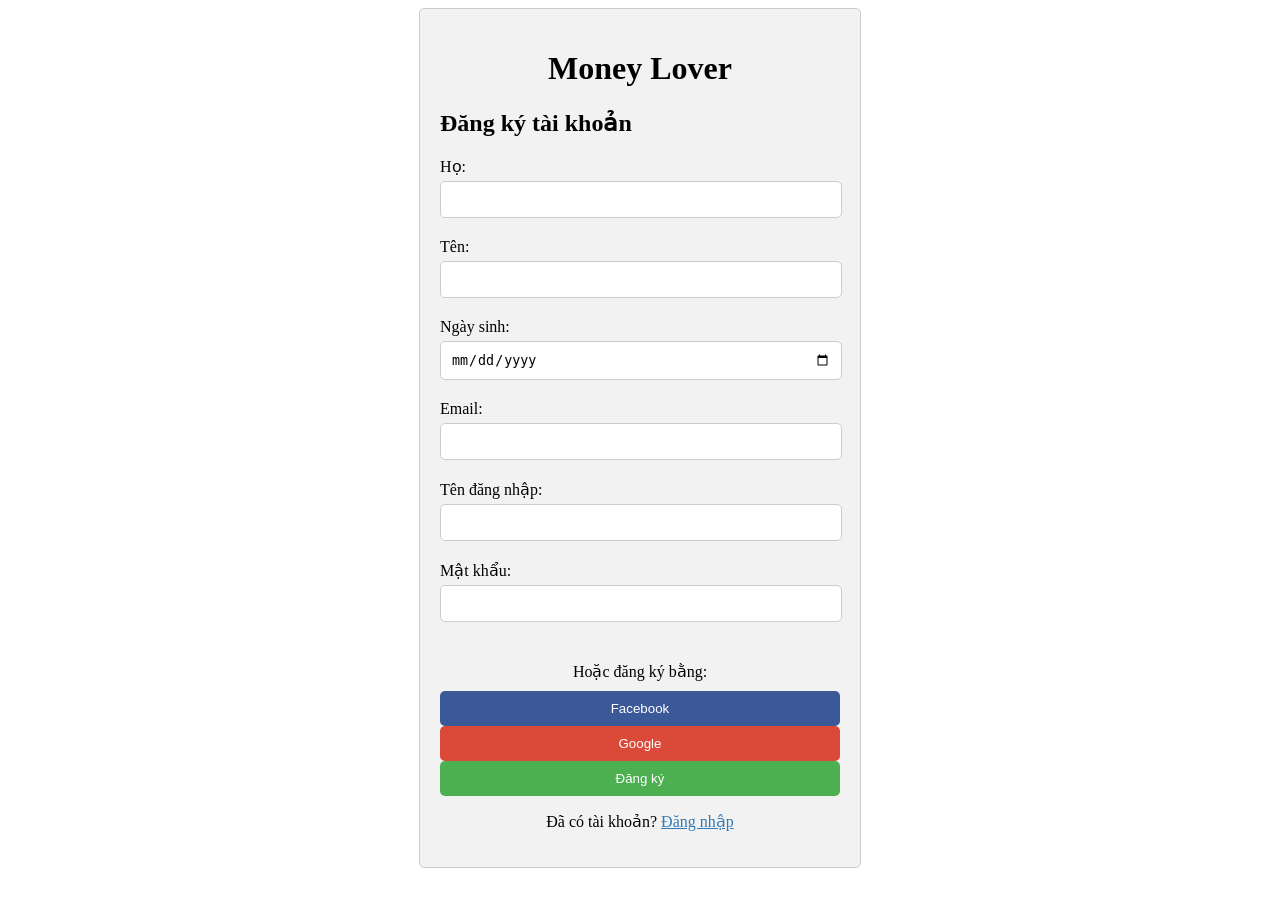
<file: src/main/resources/templates/register.html>
<!DOCTYPE html>
<html xmlns:th="http://www.thymeleaf.org">
<head>
  <meta charset="UTF-8">    <title>Money Lover - Đăng ký</title>
  <link th:href="@{../static/register.css}" rel="stylesheet" />

</head>
<style>
  .container {
    max-width: 400px;
    margin: 0 auto;
    padding: 20px;
    background-color: #f2f2f2;
    border: 1px solid #ccc;
    border-radius: 5px;
  }

  h1 {
    text-align: center;
  }

  form {
    margin-top: 20px;
  }

  label {
    display: block;
    margin-bottom: 5px;
  }

  input[type="text"],
  input[type="date"],
  input[type="email"],
  input[type="password"] {
    width: 95%;
    padding: 10px;
    margin-bottom: 20px;
    border: 1px solid #ccc;
    border-radius: 5px;
  }

  button[type="submit"] {
    width: 100%;
    padding: 10px;
    background-color: #4CAF50;
    color: white;
    border: none;
    border-radius: 5px;
    cursor: pointer;
  }

  .social-login {
    margin-top: 20px;
  }

  .social-login p {
    text-align: center;
    margin-bottom: 10px;
  }

  .fb-login,
  .gg-login {
    width: 100%;
    padding: 10px;
    background-color: #3b5998; /* Màu Facebook */
    color: white;
    border: none;
    border-radius: 5px;
    cursor: pointer;
  }

  .gg-login {
    background-color: #db4a39; /* Màu Google */
  }

  .login-link {
    margin-top: 10px;
    text-align: center;
  }

  .login-link a {
    color: #337ab7; /* Màu liên kết */
  }

</style>
<body>
<div class="container">
  <h1>Money Lover</h1>
  <form th:action="@{/register}" method="post" th:object="${user}">
    <h2>Đăng ký tài khoản</h2>
    <label for="firstName">Họ:</label>
    <input type="text" id="firstName" name="firstName" th:field="*{firstName}" required>
    <label for="lastName">Tên:</label>
    <input type="text" id="lastName" name="lastName" th:field ="*{lastName}" required>
    <label for="lastName">Ngày sinh:</label>
    <input type="date" id="birthday"  onchange="formatDateString()">
    <input type="hidden" id="valueBirthday" name="birthday" th:value="${user.birthday}">
    <label for="email">Email:</label>
    <input type="email" id="email" name="email" th:field="*{email}" required>
    <label for="name">Tên đăng nhập:</label>
    <input type="text" id="name" name="name" th:field="*{name}" required>
    <label for="password">Mật khẩu:</label>
    <input type="password" id="password" name="password" required>
    <div class="social-login">
      <p>Hoặc đăng ký bằng:</p>
      <button type="button" class="fb-login">Facebook</button>
      <button type="button" class="gg-login">Google</button>
    </div>
    <button type="submit">Đăng ký</button>
    <div class="login-link">
      <p>Đã có tài khoản? <a href="/login">Đăng nhập</a></p>
    </div>
  </form>
</div>
<script>
  function formatDateString() {
    var dateInput = document.getElementById("birthday");
    var dateValue = dateInput.value;
    var formattedDate = formatDate(dateValue);
    document.getElementById("valueBirthday").value= formattedDate;
  }
  function formatDate(dateString) {
    var date = new Date(dateString);

    var day = date.getDate();
    if (day < 10) {
      day = "0" + day;
    }

    var month = date.getMonth() + 1;
    if (month < 10) {
      month = "0" + month;
    }

    var year = date.getFullYear();

    return day + "/" + month + "/" + year;
  }
</script>
</body>
</html>
</file>
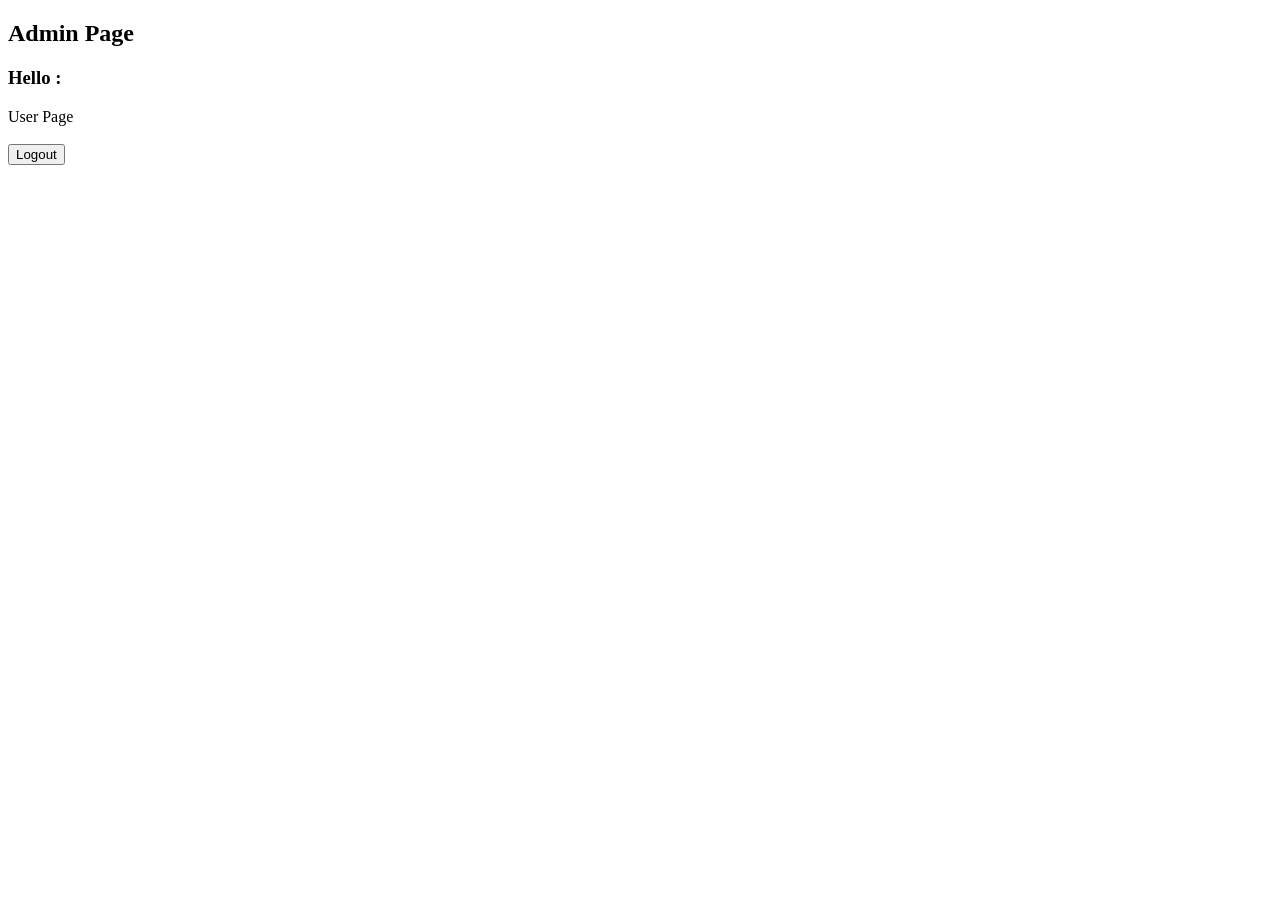
<file: src/main/resources/templates/admin/admin.html>
<!DOCTYPE html>
<html>
<head>
  <title>Spring Boot Security Hello</title>
</head>
<body>
<h2>Admin Page</h2>
<h3>
  Hello : <span th:utext="${#request.userPrincipal.name}"></span>
</h3>


<a th:href="@{/user}">User Page</a>
<br/><br/>
<form th:action="@{/j_spring_security_logout}" method="post">
  <input type="hidden" th:name="${_csrf.parameterName}" th:value="${_csrf.token}" />
  <input type="submit" value="Logout" />
</form>
</body>
</html>
</file>
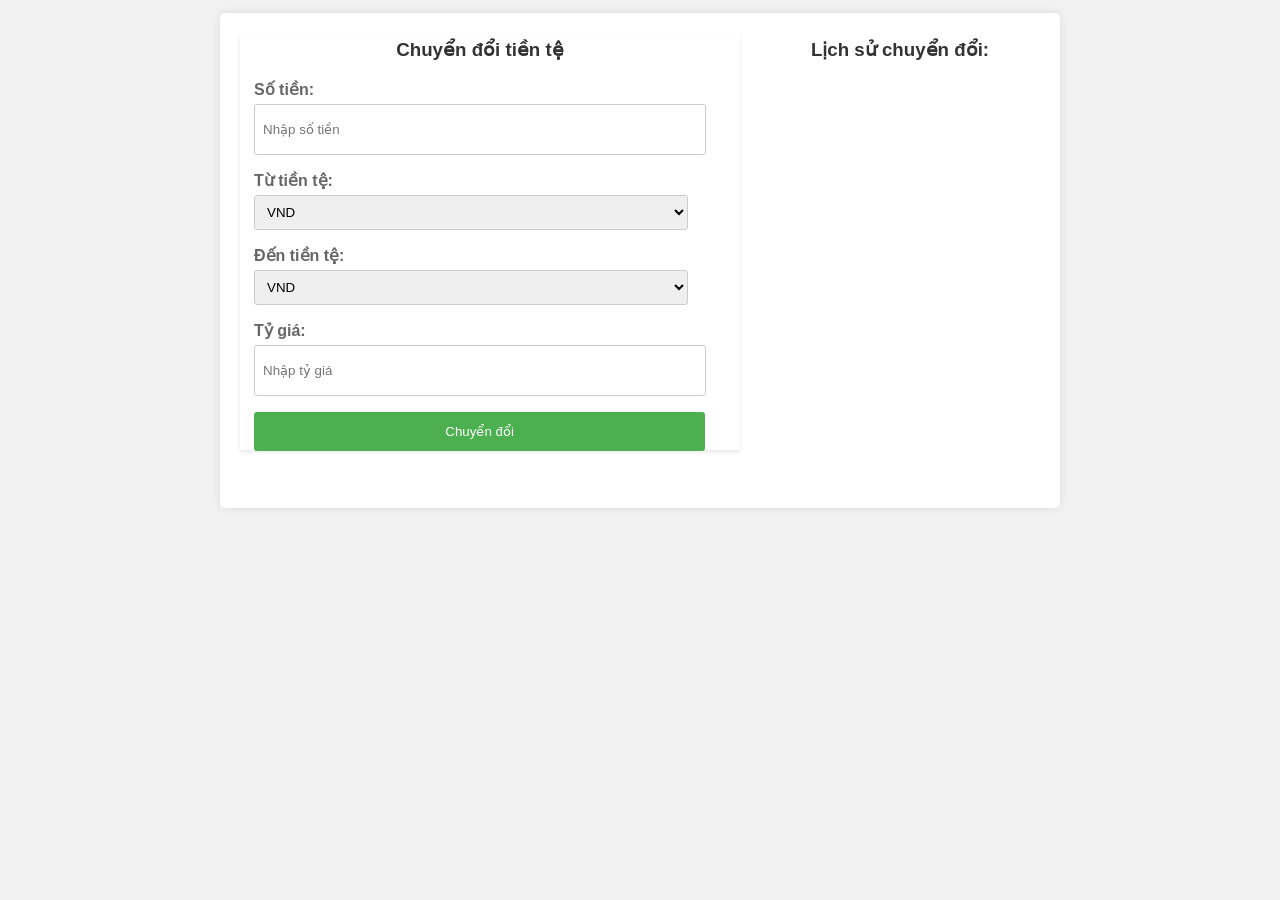
<file: src/main/resources/templates/user/currencyconversion.html>
<!DOCTYPE html>
<html lang="en" xmlns:th="http://www.thymeleaf.org">
<head>
    <meta charset="UTF-8">
    <meta name="viewport" content="width=device-width, initial-scale=1.0">
    <title>Chuyển đổi tiền tệ</title>
    <th:block th:replace="user/index::css">
    </th:block>
    <style>
        body {
            font-family: Arial, sans-serif;
            background-color: #f2f2f2;
            margin: 0;
            padding: 0;
        }

        .container {
            max-width: 800px;
            margin: 50px auto;
            margin-top: 13px;
            height: 455px;
            background-color: #fff;
            padding: 20px;
            border-radius: 5px;
            box-shadow: 0 0 10px rgba(0, 0, 0, 0.1);
            display: flex;
            flex-wrap: wrap;
            justify-content: space-between;
        }

        .form-container {
            flex-basis: 60%;
            padding-right: 20px;
            box-shadow: 0 2px 4px rgba(0, 0, 0, 0.1);
            height: 417px;
        }

        .history-container {
            flex-basis: 35%;
        }

        h3 {
            margin-top: 6px;
            text-align: center;
            color: #333;
        }

        .form-group {
            margin-bottom: 16px;
            margin-left: 14px;
            margin-right: 14px;
        }

        label {
            display: block;
            font-weight: bold;
            margin-bottom: 5px;
            color: #666;
        }

        input[type="number"] {
            width: 96%;
            padding: 8px;
            border-radius: 3px;
            border: 1px solid #ccc;
            height: 33px;
        }

        select {
            width: 96%;
            padding: 8px;
            border-radius: 3px;
            border: 1px solid #ccc;
        }

        .convert-button {
            margin-left: 14px;
            margin-bottom: 15px;
            margin-right: 136px;
            display: block;
            width: 94%;
            background-color: #4CAF50;
            color: #fff;
            padding: 10px;
            border-radius: 3px;
            border: none;
            cursor: pointer;
            transition: background-color 0.3s;
            height: 39px;

        }

        .convert-button:hover {
            background-color: #45a049;
        }

        .history {
            margin-top: 30px;
        }

        .history-item {
            margin-bottom: 10px;
            padding: 10px;
            background-color: #f2f2f2;
            border-radius: 3px;
        }

        .history-item:nth-child(even) {
            background-color: #eaeaea;
        }
    </style>
</head>
<body>
<th:block th:replace="user/index::header">
</th:block>
<div class="container">
    <div class="form-container">
        <h3>Chuyển đổi tiền tệ</h3>

        <div class="form-group">
            <label for="amount">Số tiền:</label>
            <input type="number" id="amount" placeholder="Nhập số tiền" min="0" step="0.01" required>
        </div>

        <div class="form-group">
            <label for="fromCurrency">Từ tiền tệ:</label>
            <select id="fromCurrency">
                <option value="vnd">VND</option>
                <option value="usd">USD</option>
                <!-- Thêm các loại tiền tệ khác vào đây -->
            </select>
        </div>

        <div class="form-group">
            <label for="toCurrency">Đến tiền tệ:</label>
            <select id="toCurrency">
                <option value="vnd">VND</option>
                <option value="usd">USD</option>
                <!-- Thêm các loại tiền tệ khác vào đây -->
            </select>
        </div>

        <div class="form-group">
            <label for="rate">Tỷ giá:</label>
            <input type="number" id="rate" placeholder="Nhập tỷ giá" min="0" step="0.01" required>
        </div>

        <button class="convert-button" onclick="convertCurrency()">Chuyển đổi</button>
    </div>

    <div class="history-container">
        <h3>Lịch sử chuyển đổi:</h3>
        <div id="historyList"></div>
    </div>
</div>

<script>
    var historyList = [];

    function convertCurrency() {
        var amount = parseFloat(document.getElementById('amount').value);
        var fromCurrency = document.getElementById('fromCurrency').value;
        var toCurrency = document.getElementById('toCurrency').value;
        var rate = parseFloat(document.getElementById('rate').value);

        var result = amount * rate;

        var historyItem = {
            amount: amount,
            fromCurrency: fromCurrency.toUpperCase(),
            toCurrency: toCurrency.toUpperCase(),
            rate: rate,
            result: result.toFixed(2)
        };

        historyList.push(historyItem);
        renderHistory();

        document.getElementById('amount').value = '';
        document.getElementById('rate').value = '';
    }

    function renderHistory() {
        var historyListContainer = document.getElementById('historyList');
        historyListContainer.innerHTML = '';

        for (var i = 0; i < historyList.length; i++) {
            var historyItem = historyList[i];

            var itemContainer = document.createElement('div');
            itemContainer.classList.add('history-item');

            var itemText = document.createTextNode(historyItem.amount + ' ' + historyItem.fromCurrency + ' = ' + historyItem.result + ' ' + historyItem.toCurrency + ' (Tỷ giá: ' + historyItem.rate + ')');
            itemContainer.appendChild(itemText);

            historyListContainer.appendChild(itemContainer);
        }
    }
</script>
</body>
</html>
</file>
